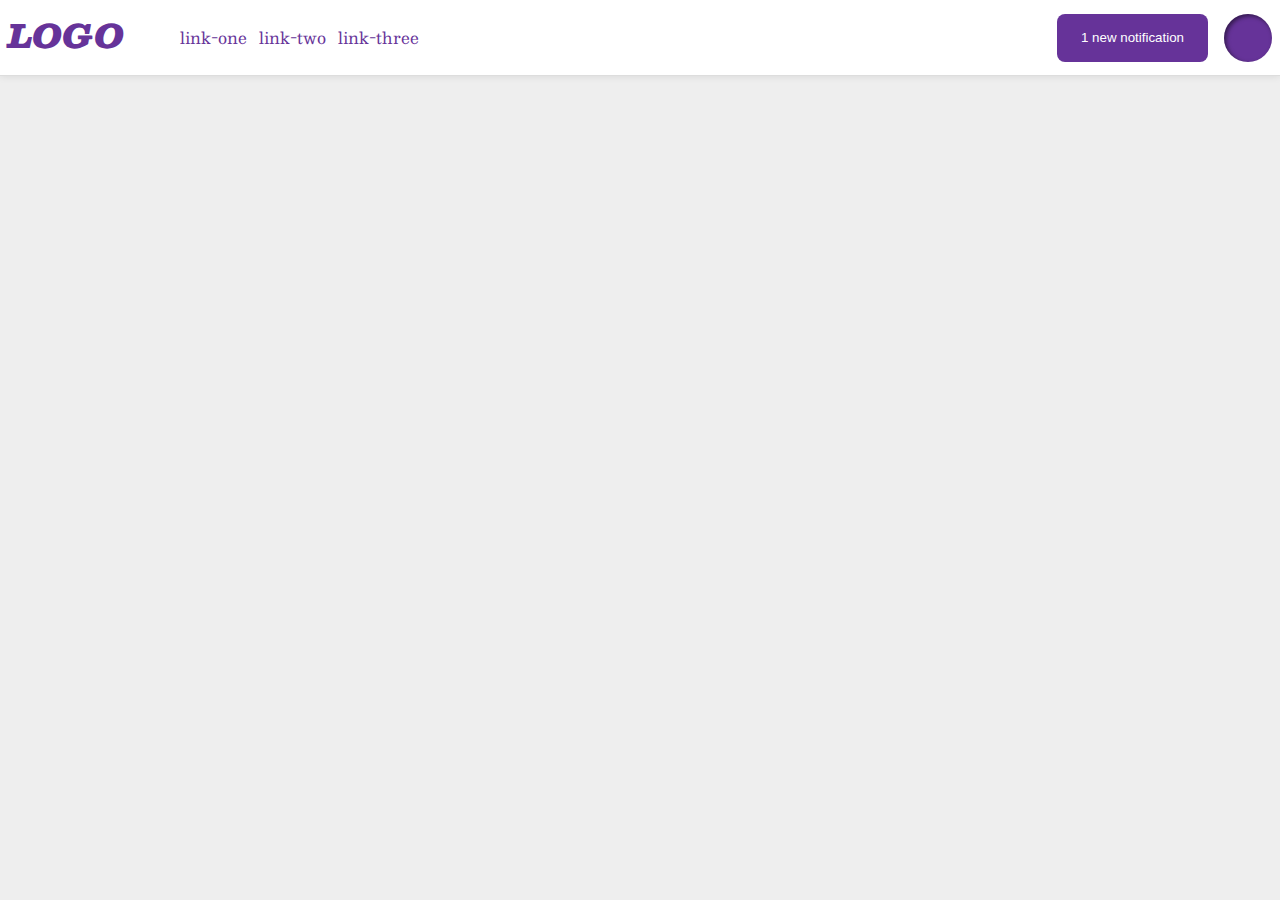
<file: foundations/flex/03-flex-header-2/index.html>
<!DOCTYPE html>
<html lang="en">
  <head>
    <meta charset="UTF-8">
    <meta http-equiv="X-UA-Compatible" content="IE=edge">
    <meta name="viewport" content="width=device-width, initial-scale=1.0">
    <title>Flex Header 2</title>
    <link rel="stylesheet" href="style.css">
  </head>
  <body>
    <div class="header">
      <div class="left">
        <div class="logo">
         LOGO
        </div>
          <ul class="links">
            <li><a href="https://google.com">link-one</a></li>
            <li><a href="https://google.com">link-two</a></li>
            <li><a href="https://google.com">link-three</a></li>
          </ul>
      </div>
      <div class="right">
        <button class="notifications">
          1 new notification
        </button>
        <div class="profile-image"></div>
      </div>
    </div>
  </body>
</html>
</file>
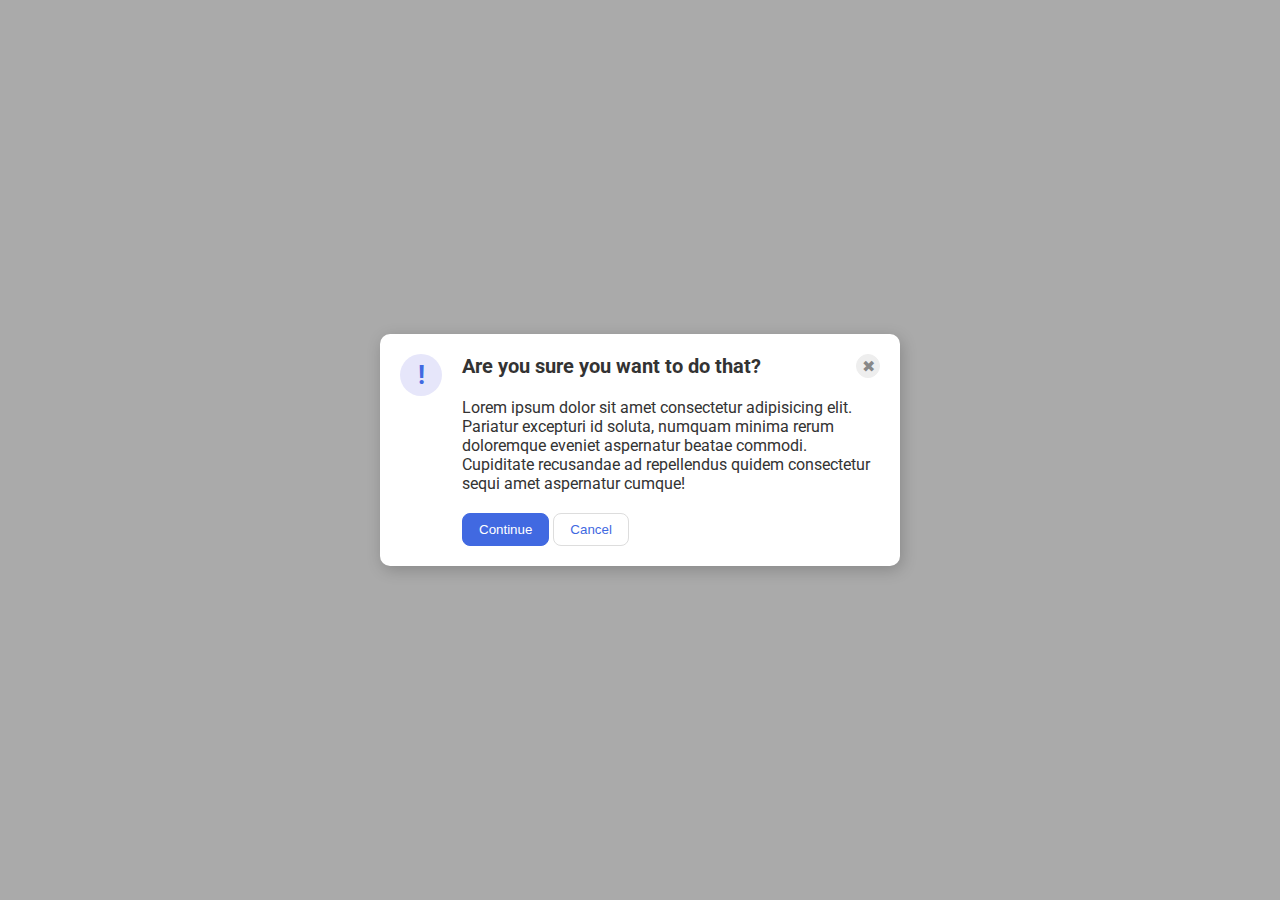
<file: foundations/flex/05-flex-modal/index.html>
<!DOCTYPE html>
<html lang="en">
  <head>
    <meta charset="UTF-8">
    <meta http-equiv="X-UA-Compatible" content="IE=edge">
    <meta name="viewport" content="width=device-width, initial-scale=1.0">
    <link rel="stylesheet" href="style.css">
    <title>Modal</title>
  </head>
  <body>
    <div class="modal">
      <div class="icon">!</div>
      <div class="right">
        <div class="top">
          <div class="header">Are you sure you want to do that?</div>
          <button class="close-button">✖</button>
        </div>
        <div class="text">Lorem ipsum dolor sit amet consectetur adipisicing elit. Pariatur excepturi id soluta, numquam minima rerum doloremque eveniet aspernatur beatae commodi. Cupiditate recusandae ad repellendus quidem consectetur sequi amet aspernatur cumque!</div>
        <div class="buttons">
          <button class="continue">Continue</button>
          <button class="cancel">Cancel</button>
        </div>
      </div>
    </div>
  </body>
</html>
</file>
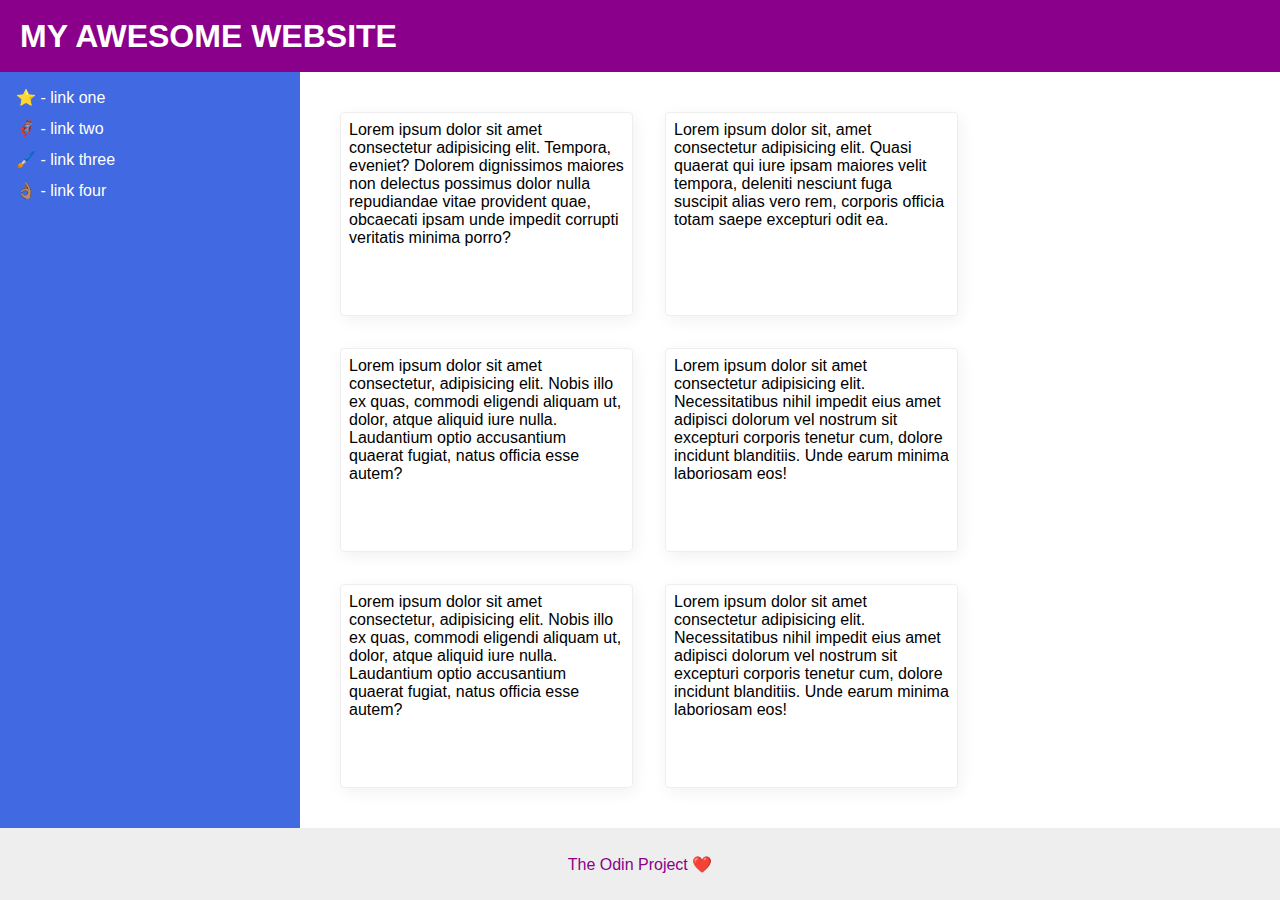
<file: foundations/flex/07-flex-layout-2/index.html>
<!DOCTYPE html>
<html lang="en">
  <head>
    <meta charset="UTF-8">
    <meta http-equiv="X-UA-Compatible" content="IE=edge">
    <meta name="viewport" content="width=device-width, initial-scale=1.0">
    <title>The Holy Grail</title>
    <link rel="stylesheet" href="style.css">
  </head>
  <body>
    <div class="header">
      <p class="my">MY AWESOME WEBSITE</p>
    </div>

    <div class="center">
      <div class="sidebar">
       <ul>
          <li><a href="#">⭐ - link one</a></li>
          <li><a href="#">🦸🏽‍♂️ - link two</a></li>
          <li><a href="#">🖌️ - link three</a></li>
          <li><a href="#">👌🏽 - link four</a></li>
       </ul>
      </div>
      <div class="cards">
        <div class="card">Lorem ipsum dolor sit amet consectetur adipisicing elit. Tempora, eveniet? Dolorem dignissimos maiores non delectus possimus dolor nulla repudiandae vitae provident quae, obcaecati ipsam unde impedit corrupti veritatis minima porro?</div>
        <div class="card">Lorem ipsum dolor sit, amet consectetur adipisicing elit. Quasi quaerat qui iure ipsam maiores velit tempora, deleniti nesciunt fuga suscipit alias vero rem, corporis officia totam saepe excepturi odit ea.</div>
        <div class="card">Lorem ipsum dolor sit amet consectetur, adipisicing elit. Nobis illo ex quas, commodi eligendi aliquam ut, dolor, atque aliquid iure nulla. Laudantium optio accusantium quaerat fugiat, natus officia esse autem?</div>
        <div class="card">Lorem ipsum dolor sit amet consectetur adipisicing elit. Necessitatibus nihil impedit eius amet adipisci dolorum vel nostrum sit excepturi corporis tenetur cum, dolore incidunt blanditiis. Unde earum minima laboriosam eos!</div>
        <div class="card">Lorem ipsum dolor sit amet consectetur, adipisicing elit. Nobis illo ex quas, commodi eligendi aliquam ut, dolor, atque aliquid iure nulla. Laudantium optio accusantium quaerat fugiat, natus officia esse autem?</div>
        <div class="card">Lorem ipsum dolor sit amet consectetur adipisicing elit. Necessitatibus nihil impedit eius amet adipisci dolorum vel nostrum sit excepturi corporis tenetur cum, dolore incidunt blanditiis. Unde earum minima laboriosam eos!</div>
      </div>
    </div>
    
    <div class="footer">
      <p class="the">The Odin Project ❤️</p>
    </div>
  </body>
</html>
</file>
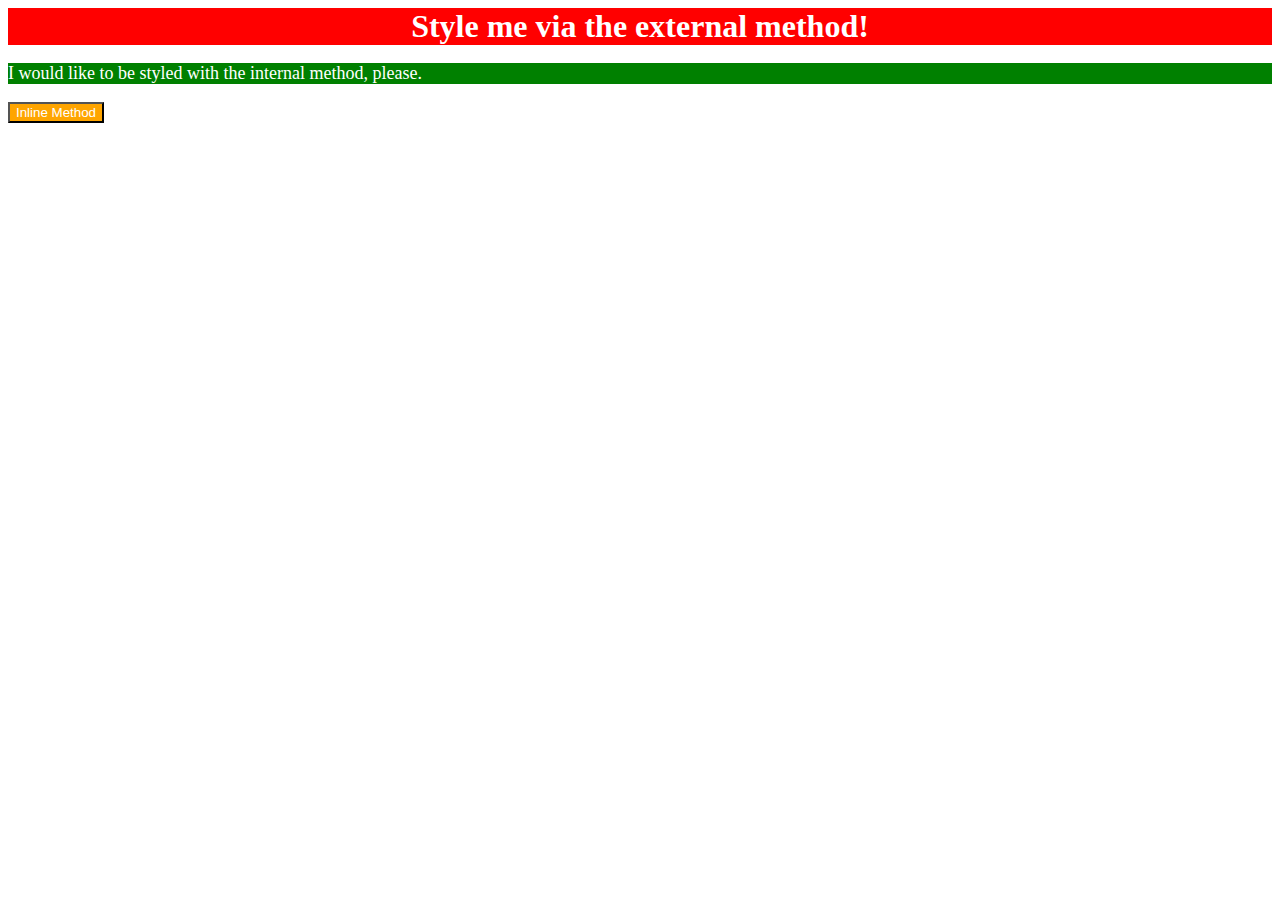
<file: foundations/intro-to-css/01-css-methods/index.html>
<!DOCTYPE html>
<html lang="en">
  <head>
    <meta charset="UTF-8">
    <meta http-equiv="X-UA-Compatible" content="IE=edge">
    <meta name="viewport" content="width=device-width, initial-scale=1.0">
    <title>Methods for Adding CSS</title>
    <link rel="stylesheet" href="styletest.css">
    <style>
      p {
        color: white;
        background-color: green;
        font-size: 18px;
      }
    </style>
  </head>
  <body>
    <div>Style me via the external method!</div>
    <p>I would like to be styled with the internal method, please.</p>
    <button style="color: white; background-color: orange; font size: 18px;">Inline Method</button>
  </body>
</html>
</file>
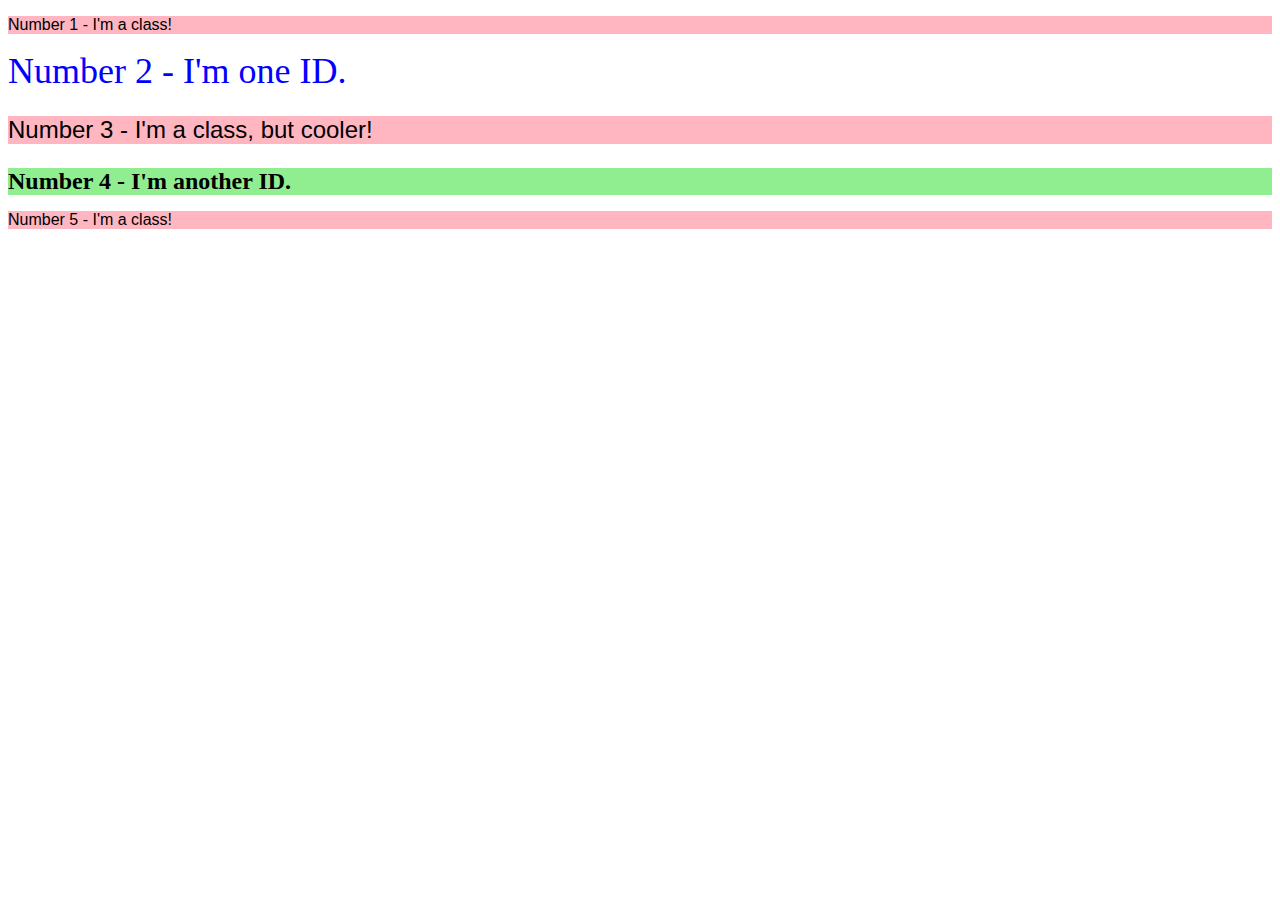
<file: foundations/intro-to-css/02-class-id-selectors/index.html>
<!DOCTYPE html>
<html lang="en">
  <head>
    <meta charset="UTF-8">
    <meta http-equiv="X-UA-Compatible" content="IE=edge">
    <meta name="viewport" content="width=device-width, initial-scale=1.0">
    <title>Class and ID Selectors</title>
    <link rel="stylesheet" href="style.css">
  </head>
  <body>
    <p class="odd">Number 1 - I'm a class!</p>
    <div id="two">Number 2 - I'm one ID.</div>
    <p class="odd font">Number 3 - I'm a class, but cooler!</p>
    <div id="four" class="font">Number 4 - I'm another ID.</div>
    <p class="odd">Number 5 - I'm a class!</p>
  </body>
</html>
</file>
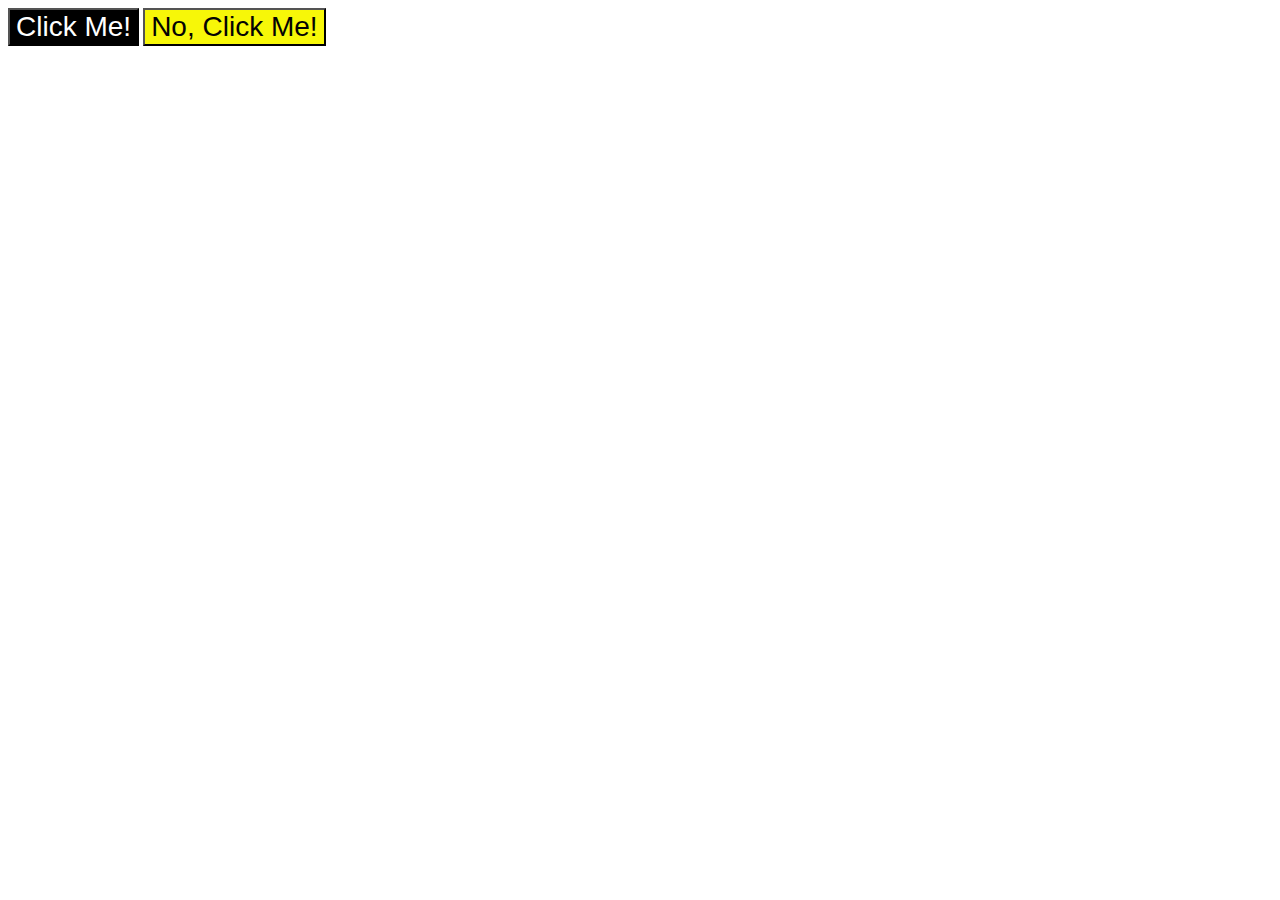
<file: foundations/intro-to-css/03-grouping-selectors/index.html>
<!DOCTYPE html>
<html lang="en">
  <head>
    <meta charset="UTF-8">
    <meta http-equiv="X-UA-Compatible" content="IE=edge">
    <meta name="viewport" content="width=device-width, initial-scale=1.0">
    <title>Grouping Selectors</title>
    <link rel="stylesheet" href="style.css">
  </head>
  <body>
    <button class="first">Click Me!</button>
    <button class="second">No, Click Me!</button>
  </body>
</html>
</file>
<file: foundations/flex/03-flex-header-2/style.css>
/* this is some magical font-importing.  
you'll learn about it later. */
@import url('https://fonts.googleapis.com/css2?family=Besley:ital,wght@0,400;1,900&display=swap');

body {
  margin: 0;
  background: #eee;
  font-family: Besley, serif;
}

.header {
  background: white;
  border-bottom: 1px solid #ddd;
  box-shadow: 0 0 8px rgba(0,0,0,.1);
  display: flex;
  justify-content: center;
  padding: 8px;
  align-items: center;
}

.left {
  display: flex;
  margin-right: auto;
  gap: 16px;
}

.right {
  display: flex;
  gap: 16px;
}

.profile-image {
  background: rebeccapurple;
  box-shadow: inset 2px 2px 4px rgba(0,0,0,.5);
  border-radius: 50%;
  width: 48px;
  height: 48px;
}

.logo {
  color: rebeccapurple;
  font-size: 32px;
  font-weight: 900;
  font-style: italic;
}

button {
  border: none;
  border-radius: 8px;
  background: rebeccapurple;
  color: white;
  padding: 8px 24px;
}

a {
  /* this removes the line under our links */
  text-decoration: none;
  color: rebeccapurple;
}

.links {
  list-style-type: none;
  display: flex;
  display: flex;
  gap: 12px;
}
</file>
<file: foundations/flex/05-flex-modal/style.css>
@import url('https://fonts.googleapis.com/css2?family=Roboto:wght@400;700&display=swap');

html, body {
  height: 100%;
}

body {
  font-family: Roboto, sans-serif;
  margin: 0;
  background: #aaa;
  color: #333;
  /* I'll give you this one for free lol */
  display: flex;
  align-items: center;
  justify-content: center;
  box-sizing: border-box;
}

.modal {
  background: white;
  width: 480px;
  border-radius: 10px;
  box-shadow: 2px 4px 16px rgba(0,0,0,.2);
  display: flex;
  padding: 20px;
  gap: 20px;
}

.icon {
  color: royalblue;
  font-size: 26px;
  font-weight: 700;
  background: lavender;
  width: 42px;
  height: 42px;
  border-radius: 50%;
  display: flex;
  align-items: center;
  justify-content: center;
  flex-shrink: 0;
}

.right {
  display: flex;
  gap: 20px;
  flex-direction: column;
}

.top {
  display: flex;
  justify-content: space-between;
}

.header {
  font-size: 20px;
  font-weight: bolder;
}

.close-button {
  background: #eee;
  border-radius: 50%;
  color: #888;
  font-weight: 400;
  font-size: 16px;
  height: 24px;
  width: 24px;
  display: flex;
  align-items: center;
  justify-content: center;
  border: 1px solid #eee;
  padding: 0;
}

button {
  cursor: pointer;
  padding: 8px 16px;
  border-radius: 8px;
}

button.continue {
  background: royalblue;
  border: 1px solid royalblue;
  color: white;
}

button.cancel {
  background: white;
  border: 1px solid #ddd;
  color: royalblue;
}
</file>
<file: foundations/flex/07-flex-layout-2/style.css>
body {
  font-family: -apple-system, BlinkMacSystemFont, 'Segoe UI', Roboto, Oxygen, Ubuntu, Cantarell, 'Open Sans', 'Helvetica Neue', sans-serif;
  margin: 0;
  min-height: 100vh;
  display: flex;
  flex-direction: column;
  justify-content: space-between;
}

.header {
  height: 72px;
  background: darkmagenta;
  display: flex;
  align-items: center;
}
 
.my {
  color: white;
  font-size: 32px;
  font-weight: 900;
  margin-left: 20px;
}

.footer {
  height: 72px;
  background: #eee;
  display: flex;
  justify-content: center;
  align-items: center;
}

.the {
  color: darkmagenta;
}

.center {
  display: flex;
  flex-direction: row;
  flex: 1;
}

.sidebar {
  min-width: 300px;
  background: royalblue;
  box-sizing: border-box;
  padding: 16px;
}

.cards {
  display: flex;
  flex-direction: row;
  padding: 40px;
  gap: 32px;
  flex-wrap: wrap;
  
}

.card {
  border: 1px solid #eee;
  box-shadow: 2px 4px 16px rgba(0,0,0,.06);
  border-radius: 4px;
  max-width: 275px;
  max-height: 300px;
  padding: 8px;
}

a {
  color: white;
  text-decoration: none;
}

ul {
  list-style-type: none;
  padding: 0;
  margin: 0;
  display: flex;
  flex-direction: column;
  gap: 12px;
}
</file>
<file: foundations/intro-to-css/01-css-methods/styletest.css>
div {
    color: white;
    background-color: red;
    font-size: 32px;
    text-align: center;
font-weight: bold;}
</file>
<file: foundations/intro-to-css/02-class-id-selectors/style.css>
.odd {
    background-color: rgb(255,182,193);
    font-family: Verdana, "DejaVu Sana", sans-serif;
}
.font {
    font-size: 24px;
}
#two {
    color: rgb(0, 0, 255);
    font-size: 36px;
}
#four {
    background-color: rgb(144,238,144);
    font-weight: bold;
}
</file>
<file: foundations/intro-to-css/03-grouping-selectors/style.css>
.first,
.second {
  font-size: 28px;
  font-family: Helvetica, "Times New Roman", sans-serif;  
}
.first {
    background-color: black;
    color: white;
}
.second {
    background-color: hsl(60, 94%, 50%);
    color: rgb(4, 3, 3);
}
</file>
